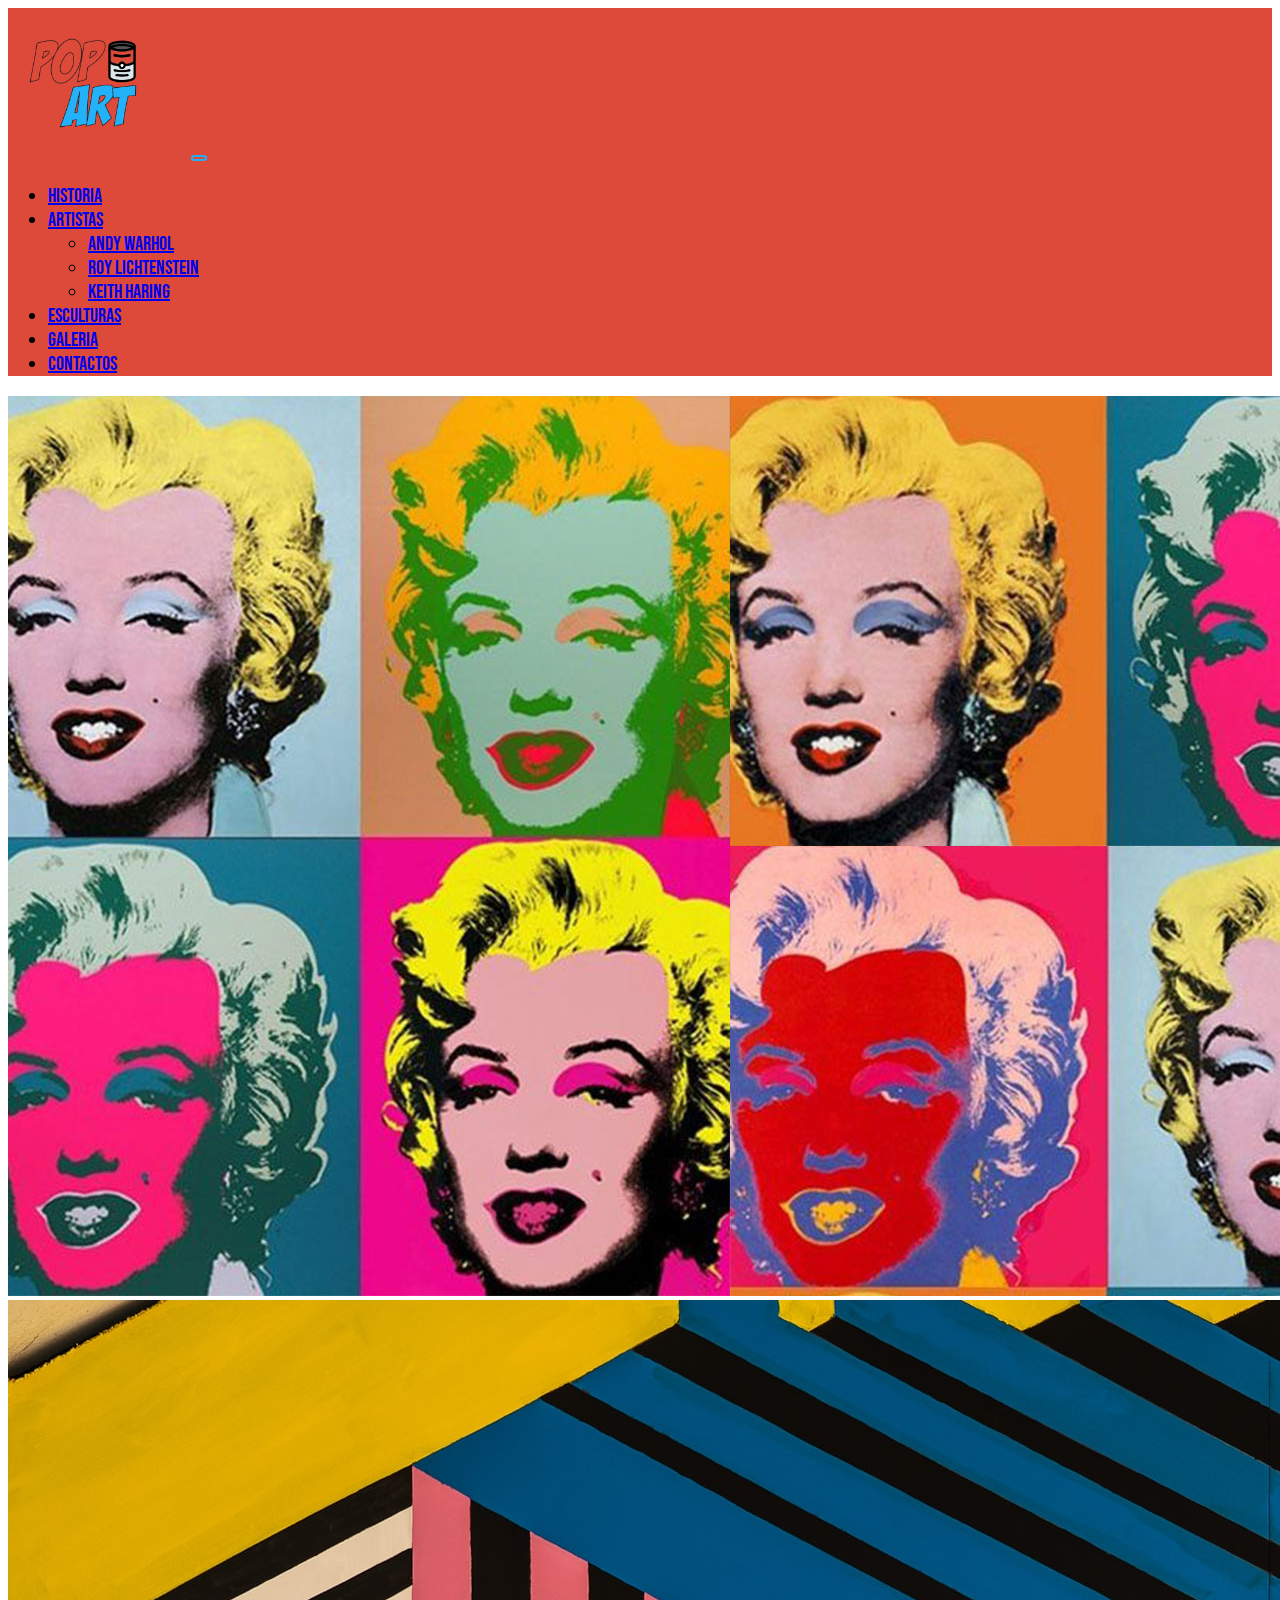
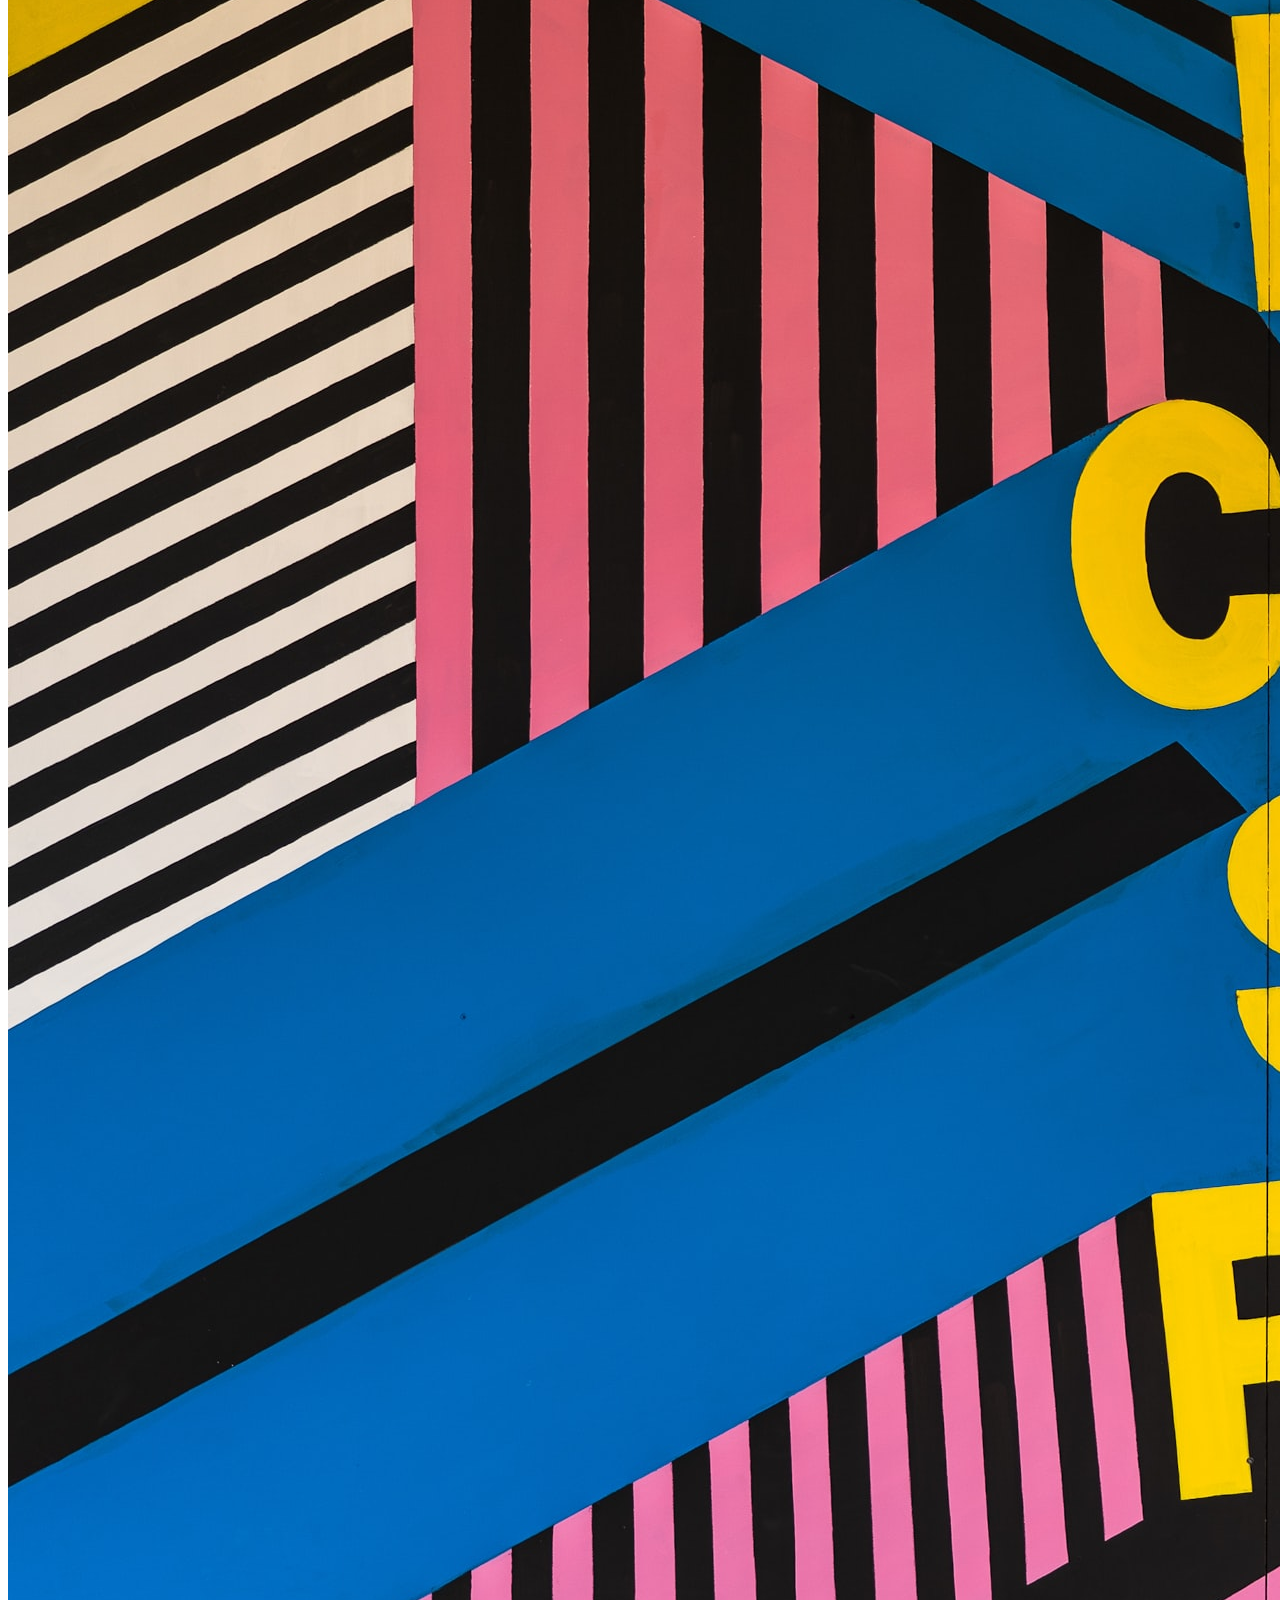
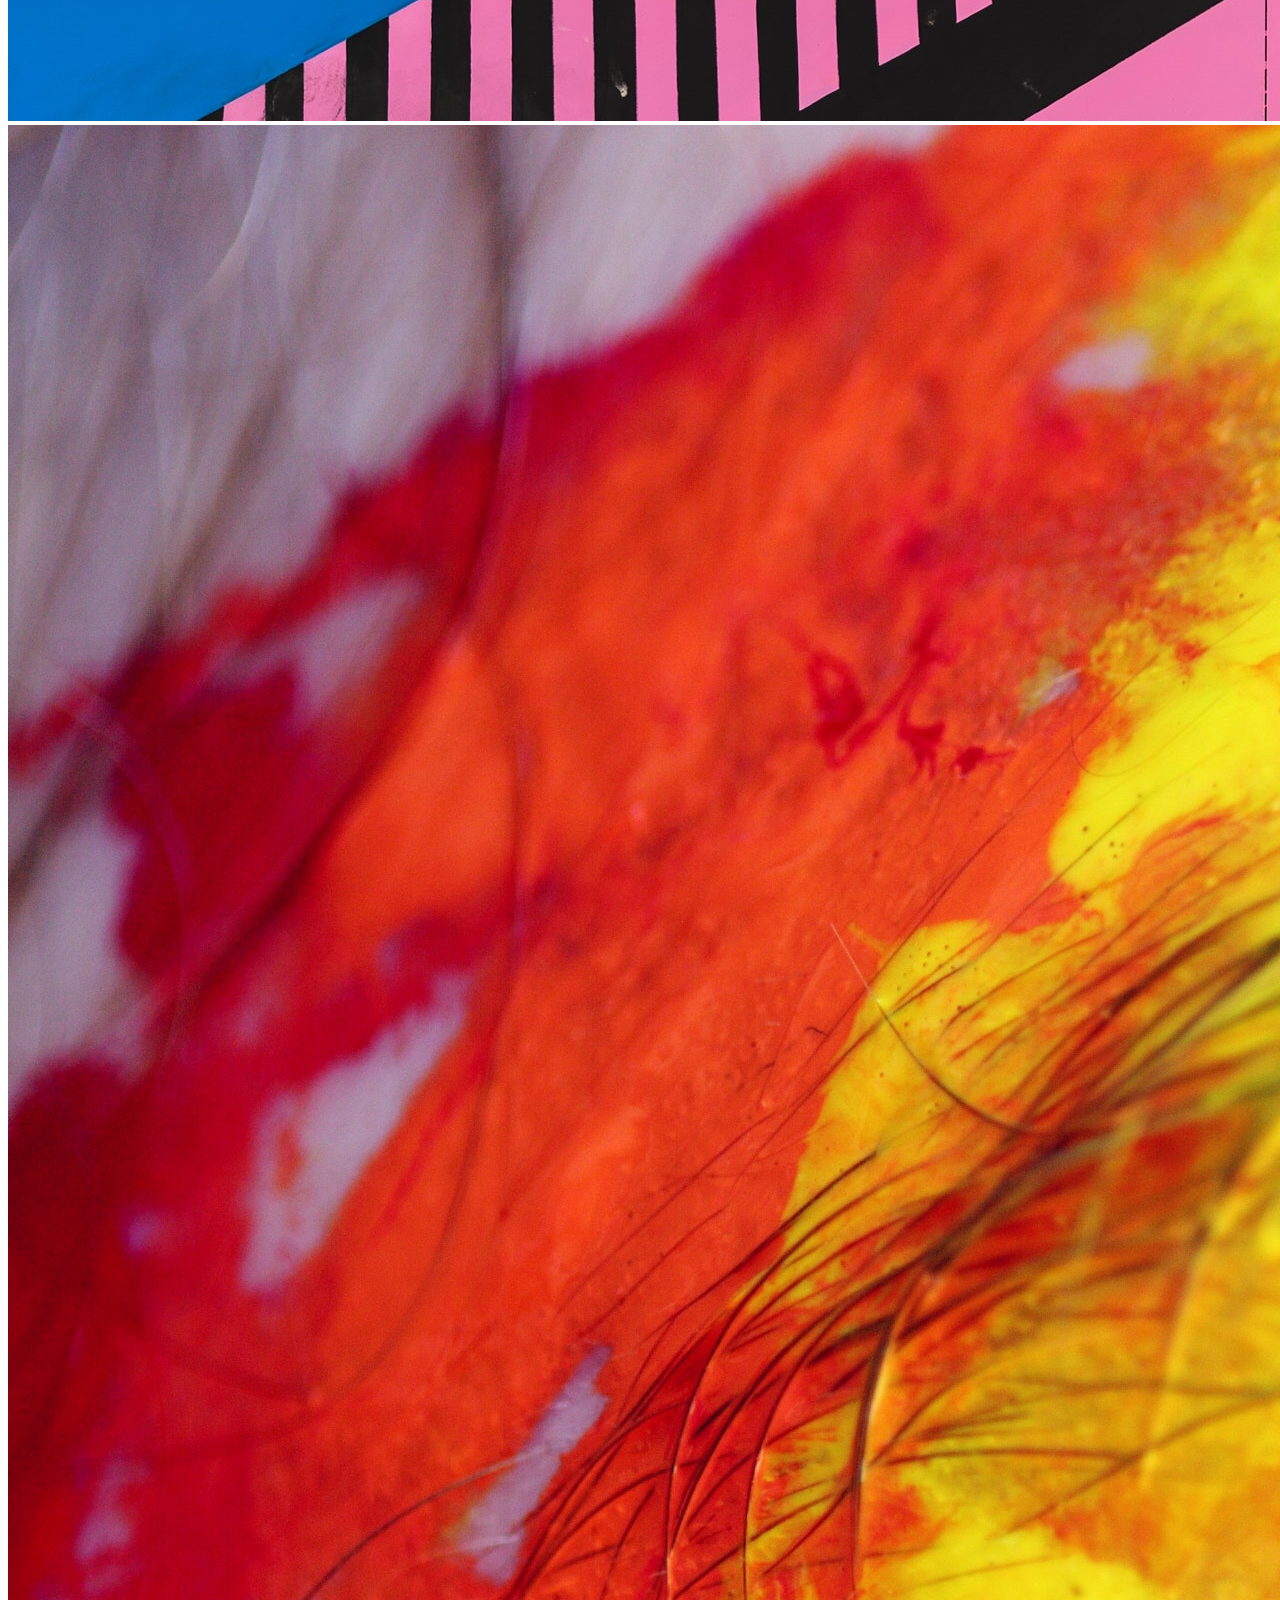
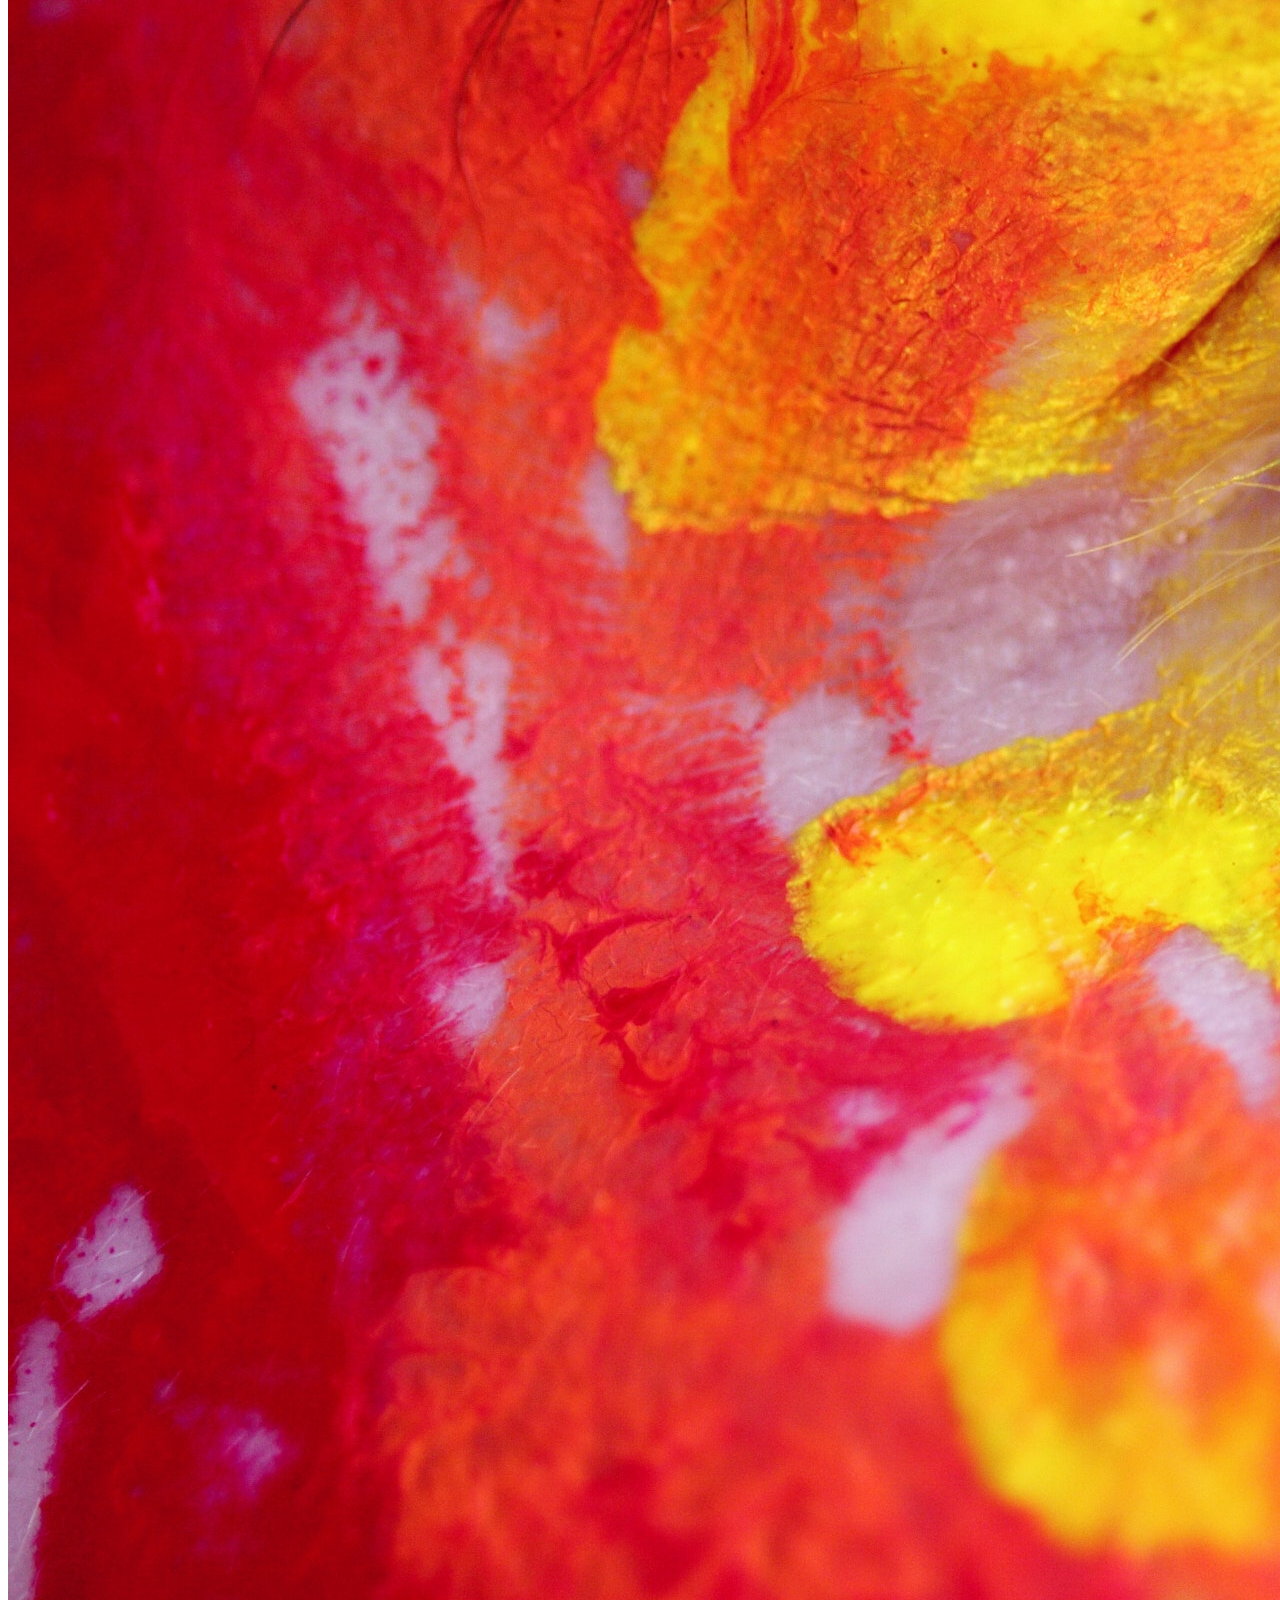
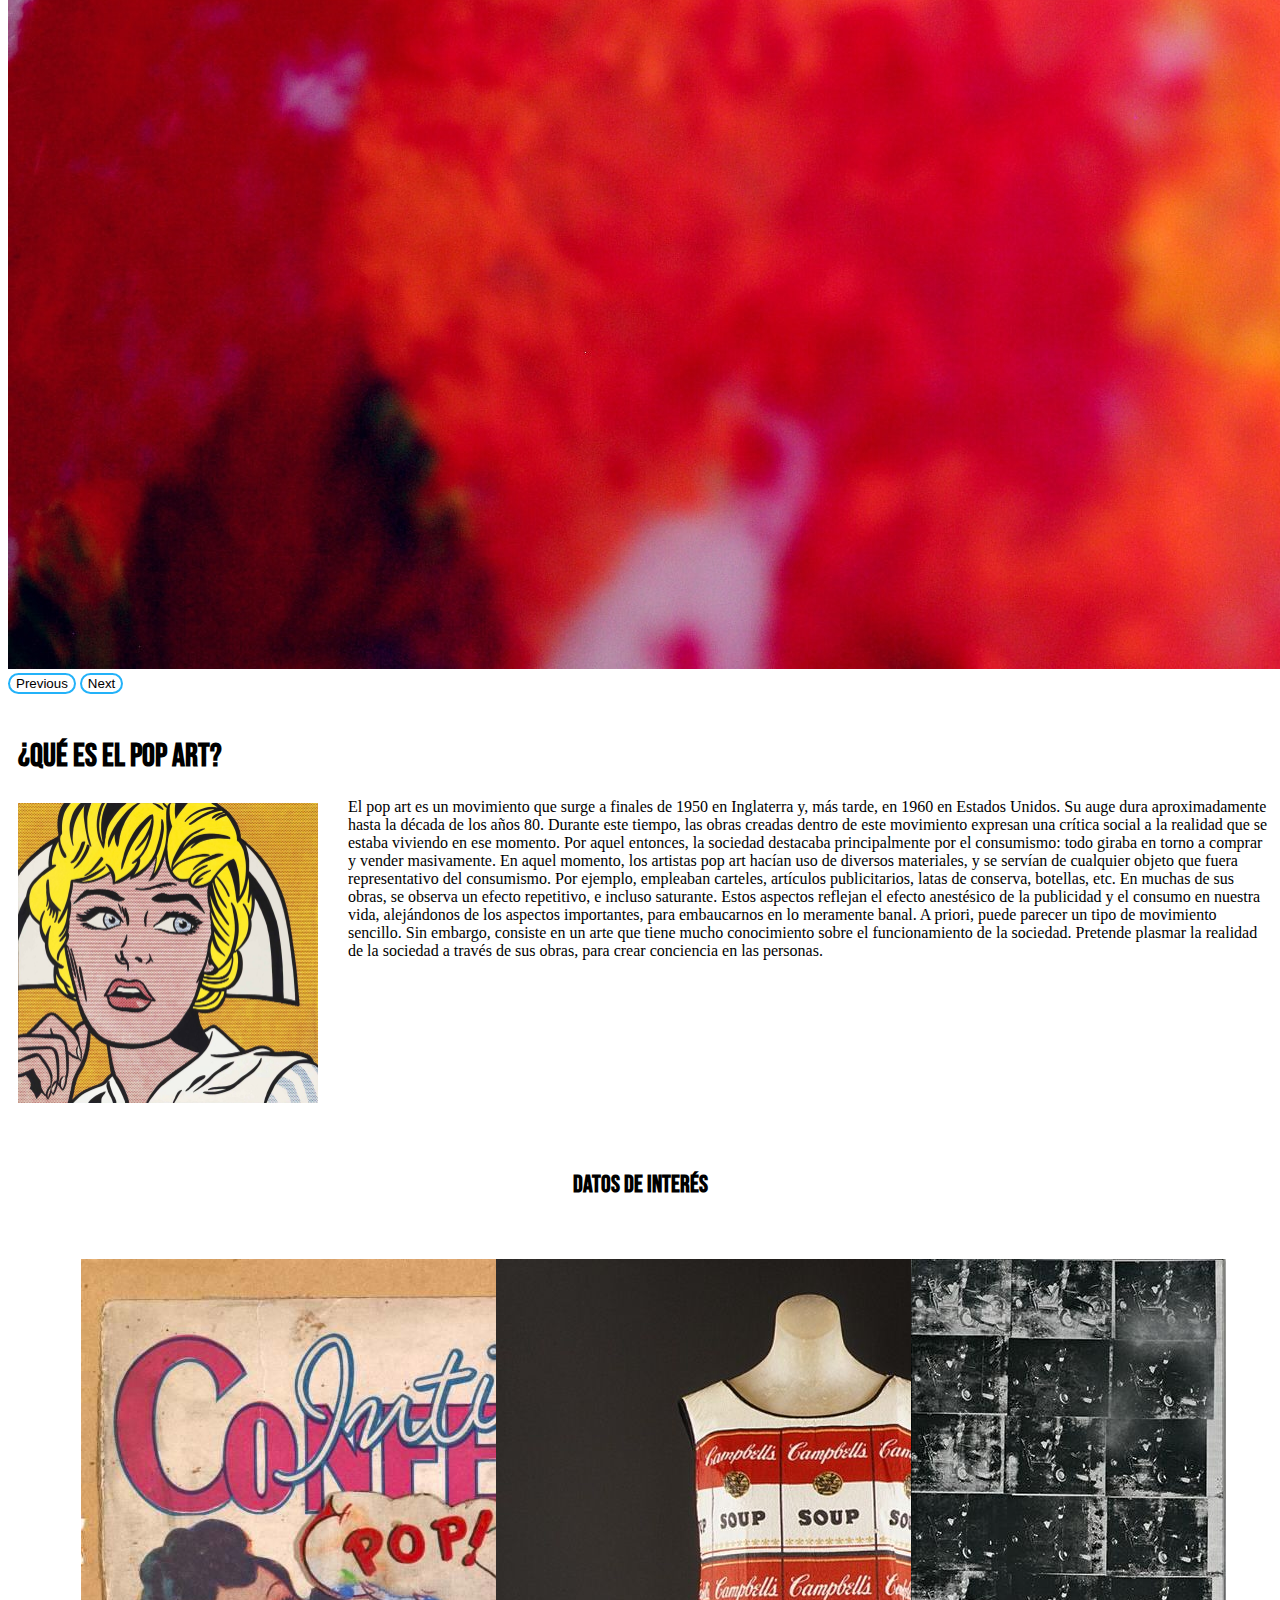
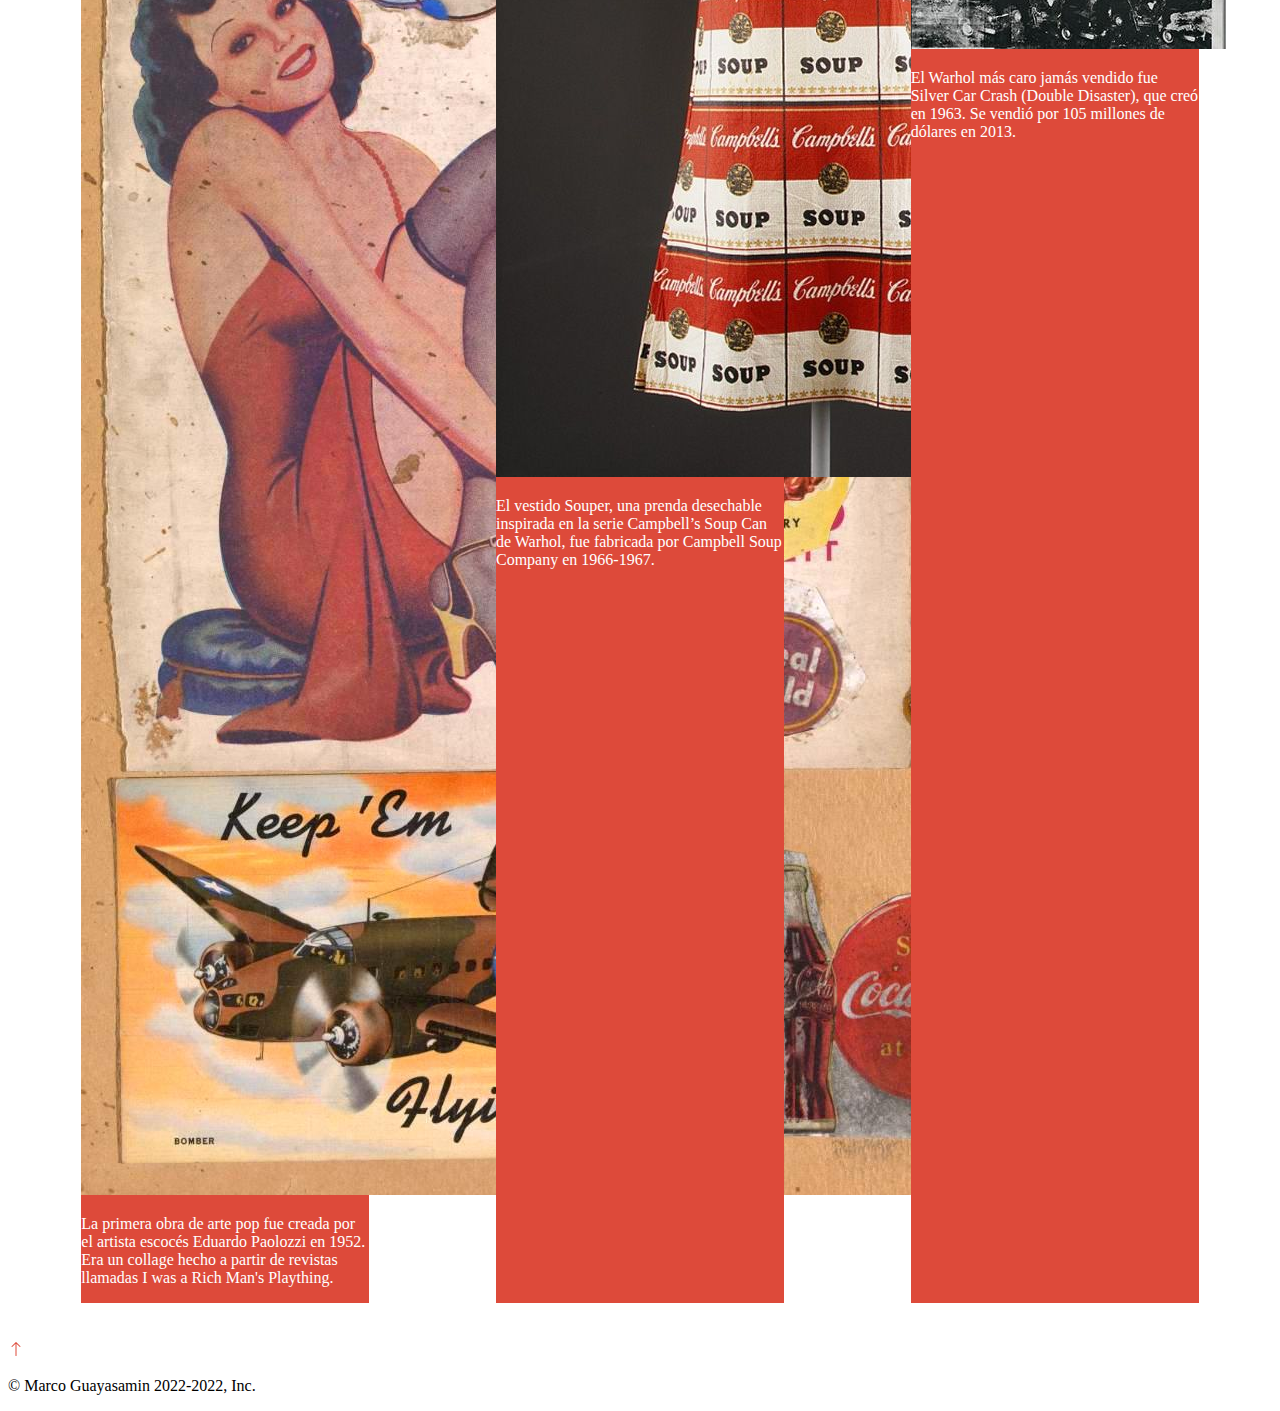
<file: Boostrap/index.html>
<!doctype html>
<html lang="en">
  <head>
    <!-- Required meta tags -->
    <meta charset="utf-8">
    <meta name="viewport" content="width=device-width, initial-scale=1">

    <!-- Bootstrap CSS -->
    <link href="https://cdn.jsdelivr.net/npm/bootstrap@5.1.1/dist/css/bootstrap.min.css" rel="stylesheet" integrity="sha384-F3w7mX95PdgyTmZZMECAngseQB83DfGTowi0iMjiWaeVhAn4FJkqJByhZMI3AhiU" crossorigin="anonymous">
    <link rel="stylesheet" href="../Boostrap/css/style.css">
    <link rel="preconnect" href="https://fonts.googleapis.com">
    <link rel="preconnect" href="https://fonts.gstatic.com" crossorigin>
    <link rel="preconnect" href="https://fonts.googleapis.com">
    <link rel="preconnect" href="https://fonts.gstatic.com" crossorigin>
    <link rel="preconnect" href="https://fonts.googleapis.com">
    <link rel="preconnect" href="https://fonts.gstatic.com" crossorigin>
    <link rel="preconnect" href="https://fonts.googleapis.com">
    <link rel="preconnect" href="https://fonts.gstatic.com" crossorigin>
    <link href="https://fonts.googleapis.com/css2?family=Bebas+Neue&display=swap" rel="stylesheet">

    <title>Pop art</title>
  </head>

  <body">
  
    <nav class="navbar navbar-expand-lg navbar-light" style="background-color: #DD4A3A;">
      <div class="container-fluid">
        <a href="../Boostrap/index.html"><img class="logo" src="../Boostrap/image/logo-png.png" alt=""></a>
        <button class="navbar-toggler" type="button" data-bs-toggle="collapse" data-bs-target="#navbarSupportedContent" aria-controls="navbarSupportedContent" aria-expanded="false" aria-label="Toggle navigation">
          <span class="navbar-toggler-icon"></span>
        </button>
        <div class="collapse navbar-collapse" id="navbarSupportedContent">
          <ul class="navbar-nav me-auto mb-2 mb-lg-0">
            <li class="nav-item">
              <a class="nav-link active" aria-current="page" href="../Boostrap/historia.html">Historia</a>
            </li>
            <li class="nav-item dropdown">
              <a class="nav-link dropdown-toggle" href="#" id="navbarDropdownMenuLink" role="button" data-bs-toggle="dropdown" aria-expanded="false">
                Artistas
              </a>
              <ul class="dropdown-menu" aria-labelledby="navbarDropdownMenuLink">
                <li><a class="dropdown-item" href="../Boostrap/andy.html">Andy Warhol</a></li>
                <li><a class="dropdown-item" href="../Boostrap/roy.html">Roy Lichtenstein</a></li>
                <li><a class="dropdown-item" href="../Boostrap/keith.html">Keith Haring</a></li>
              </ul>
            </li>
            <li class="nav-item">
              <a class="nav-link" href="../Boostrap/esculturas.html">Esculturas</a>
            </li>
              <li class="nav-item">
                <a class="nav-link" href="../Boostrap/galeria.html">Galeria</a>
              </li>
              <li class="nav-item">
                <a class="nav-link" href="../Boostrap/contactos.html">Contactos</a>
              </li>
          </ul>
        </div>
      </div>
    </nav>

    <div id="carouselExampleControls" class="carousel slide" data-bs-ride="carousel">
      <div class="carousel-inner">
        <div class="carousel-item active">
          <img src="../Boostrap/image/carrusel1.jpg" class="d-block w-100" alt="...">
        </div>
        <div class="carousel-item">
          <img src="../Boostrap/image/carrusel2.jpg" class="d-block w-100" alt="...">
        </div>
        <div class="carousel-item">
          <img src="../Boostrap/image/carrusel3.jpg" class="d-block w-100" alt="...">
        </div>
      </div>
      <button class="carousel-control-prev" type="button" data-bs-target="#carouselExampleControls" data-bs-slide="prev">
        <span class="carousel-control-prev-icon" aria-hidden="true"></span>
        <span class="visually-hidden">Previous</span>
      </button>
      <button class="carousel-control-next" type="button" data-bs-target="#carouselExampleControls" data-bs-slide="next">
        <span class="carousel-control-next-icon" aria-hidden="true"></span>
        <span class="visually-hidden">Next</span>
      </button>
    </div>

    <hr size="4" color="white" width="100%">

      <div class="container-all">
        <h1 class="tituloqs">¿Qué es el pop art?</h1>
        <img src="../Boostrap/image/img-quees.jpg" alt="">
        <p>El pop art es un movimiento que surge a finales de 1950 en Inglaterra y, más tarde, en 1960 en Estados Unidos. Su auge dura aproximadamente hasta la década de los años 80. Durante este tiempo, las obras creadas dentro de este movimiento expresan una crítica social a la realidad que se estaba viviendo en ese momento. Por aquel entonces, la sociedad destacaba principalmente por el consumismo: todo giraba en torno a comprar y vender masivamente. En aquel momento, los artistas pop art hacían uso de diversos materiales, y se servían de cualquier objeto que fuera representativo del consumismo. Por ejemplo, empleaban carteles, artículos publicitarios, latas de conserva, botellas, etc. En muchas de sus obras, se observa un efecto repetitivo, e incluso saturante. Estos aspectos reflejan el efecto anestésico de la publicidad y el consumo en nuestra vida, alejándonos de los aspectos importantes, para embaucarnos en lo meramente banal. A priori, puede parecer un tipo de movimiento sencillo. Sin embargo, consiste en un arte que tiene mucho conocimiento sobre el funcionamiento de la sociedad. Pretende plasmar la realidad de la sociedad a través de sus obras, para crear conciencia en las personas. </p>
        
      </div>

    <hr size="4" color="white" width="100%">

    <div class="flex-container2">
      <h2 class="titulodi">Datos de Interés</h2>
    </div>
    <div class="flex-container3">
      <div class="card" style="width: 18rem; background-color: #DD4A3A;">
        <img src="../Boostrap/image/img1-di.jpg" class="card-img-top" alt="...">
        <div class="card-body" style="color: white;">
          <p class="card-text">La primera obra de arte pop fue creada por el artista escocés Eduardo Paolozzi en 1952. Era un collage hecho a partir de revistas llamadas I was a Rich Man's Plaything.</p>
        </div>
      </div>

      <div class="card" style="width: 18rem; background-color: #DD4A3A;">
        <img src="../Boostrap/image/img2-di.jpg" class="card-img-top" alt="...">
        <div class="card-body" style="color: white;">
          <p class="card-text">El vestido Souper, una prenda desechable inspirada en la serie Campbell’s Soup Can de Warhol, fue fabricada por Campbell Soup Company en 1966-1967.</p>
        </div>
      </div>

      <div class="card" style="width: 18rem; background-color: #DD4A3A;">
        <img src="../Boostrap/image/img3-di.jpg" class="card-img-top" alt="...">
        <div class="card-body" style="color: white;">
          <p class="card-text"> El Warhol más caro jamás vendido fue Silver Car Crash (Double Disaster), que creó en 1963. Se vendió por 105 millones de dólares en 2013.</p>
        </div>
      </div>

      </div>
    </div>

    
    <script src="https://cdn.jsdelivr.net/npm/bootstrap@5.1.1/dist/js/bootstrap.bundle.min.js" integrity="sha384-/bQdsTh/da6pkI1MST/rWKFNjaCP5gBSY4sEBT38Q/9RBh9AH40zEOg7Hlq2THRZ" crossorigin="anonymous"></script>

  </body>

  <hr size="4" color="white" width="100%">

  <footer class="container" >
    <p class="float-end"><a href="#">
        <svg xmlns="http://www.w3.org/2000/svg" width="16" height="16" fill="#DD4A3A" class="bi bi-arrow-up" viewBox="0 0 16 16">
            <path fill-rule="evenodd" d="M8 15a.5.5 0 0 0 .5-.5V2.707l3.146 3.147a.5.5 0 0 0 .708-.708l-4-4a.5.5 0 0 0-.708 0l-4 4a.5.5 0 1 0 .708.708L7.5 2.707V14.5a.5.5 0 0 0 .5.5z"/>
          </svg>
    </a></p>
    <p>&copy; Marco Guayasamin 2022-2022, Inc.</p>
  </footer>

</html>
</file>
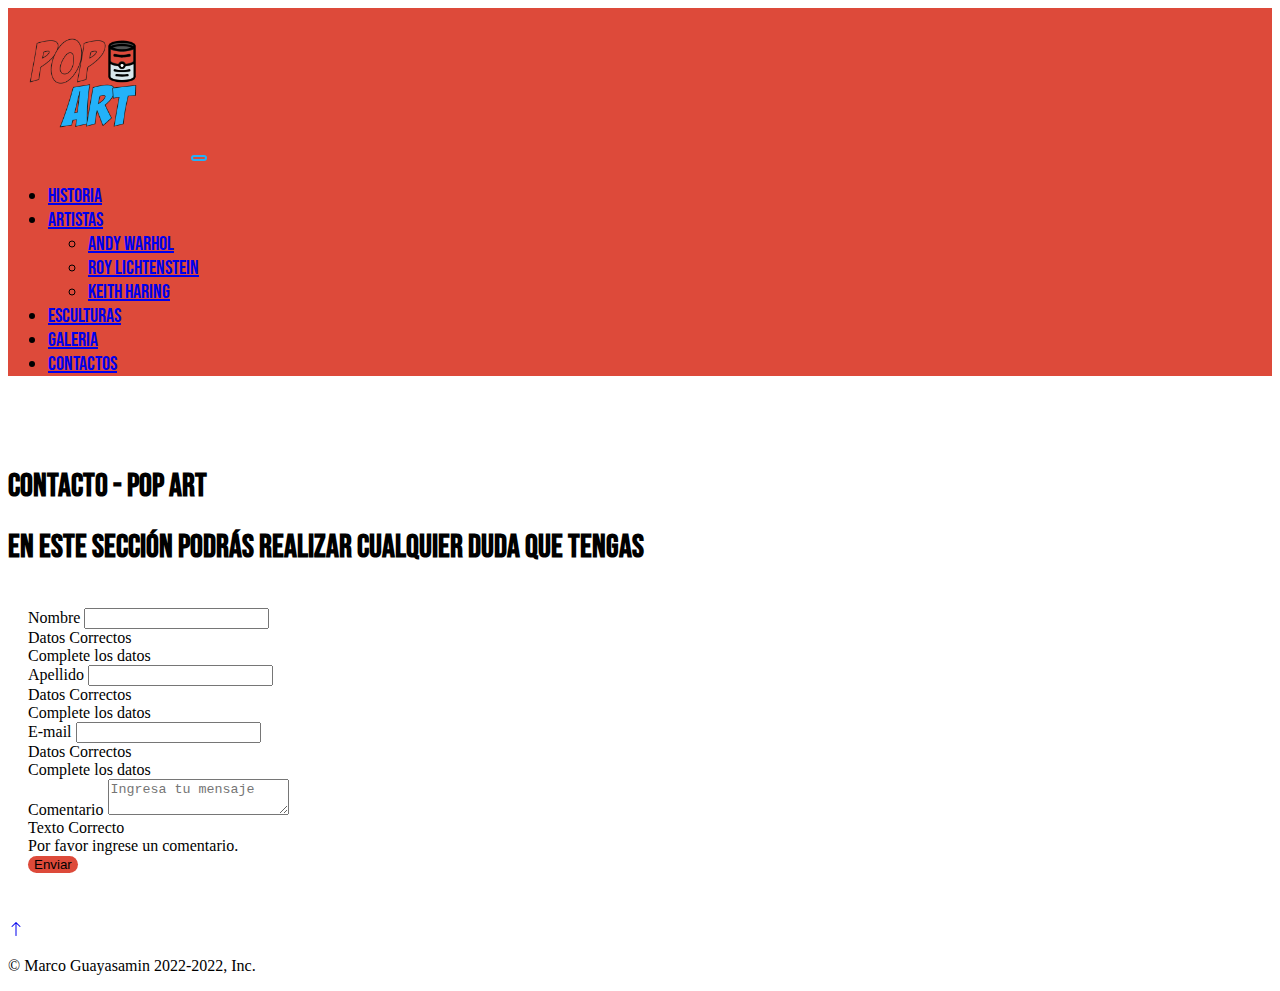
<file: Boostrap/contactos.html>
<!doctype html>
<html lang="en">
  <head>
    <!-- Required meta tags -->
    <meta charset="utf-8">
    <meta name="viewport" content="width=device-width, initial-scale=1">

    <!-- Bootstrap CSS -->
    <link href="https://cdn.jsdelivr.net/npm/bootstrap@5.1.1/dist/css/bootstrap.min.css" rel="stylesheet" integrity="sha384-F3w7mX95PdgyTmZZMECAngseQB83DfGTowi0iMjiWaeVhAn4FJkqJByhZMI3AhiU" crossorigin="anonymous">
    <link rel="stylesheet" href="../Boostrap/css/style.css">
    <link rel="preconnect" href="https://fonts.googleapis.com">
    <link rel="preconnect" href="https://fonts.gstatic.com" crossorigin>
    <link rel="preconnect" href="https://fonts.googleapis.com">
    <link rel="preconnect" href="https://fonts.gstatic.com" crossorigin>
    <link rel="preconnect" href="https://fonts.googleapis.com">
    <link rel="preconnect" href="https://fonts.gstatic.com" crossorigin>
    <link rel="preconnect" href="https://fonts.googleapis.com">
    <link rel="preconnect" href="https://fonts.gstatic.com" crossorigin>
    <link href="https://fonts.googleapis.com/css2?family=Bebas+Neue&display=swap" rel="stylesheet">

    <title>Pop art</title>
  </head>

  <body">
  
    <nav class="navbar navbar-expand-lg navbar-light" style="background-color: #DD4A3A;">
      <div class="container-fluid">
        <a href="../Boostrap/index.html"><img class="logo" src="../Boostrap/image/logo-png.png" alt=""></a>
        <button class="navbar-toggler" type="button" data-bs-toggle="collapse" data-bs-target="#navbarSupportedContent" aria-controls="navbarSupportedContent" aria-expanded="false" aria-label="Toggle navigation">
          <span class="navbar-toggler-icon"></span>
        </button>
        <div class="collapse navbar-collapse" id="navbarSupportedContent">
          <ul class="navbar-nav me-auto mb-2 mb-lg-0">
            <li class="nav-item">
              <a class="nav-link active" aria-current="page" href="../Boostrap/historia.html">Historia</a>
            </li>
            <li class="nav-item dropdown">
              <a class="nav-link dropdown-toggle" href="#" id="navbarDropdownMenuLink" role="button" data-bs-toggle="dropdown" aria-expanded="false">
                Artistas
              </a>
              <ul class="dropdown-menu" aria-labelledby="navbarDropdownMenuLink">
                <li><a class="dropdown-item" href="../Boostrap/andy.html">Andy Warhol</a></li>
                <li><a class="dropdown-item" href="../Boostrap/roy.html">Roy Lichtenstein</a></li>
                <li><a class="dropdown-item" href="../Boostrap/keith.html">Keith Haring</a></li>
              </ul>
            </li>
            <li class="nav-item">
              <a class="nav-link" href="../Boostrap/esculturas.html">Esculturas</a>
            </li>
              <li class="nav-item">
                <a class="nav-link" href="../Boostrap/galeria.html">Galeria</a>
              </li>
              <li class="nav-item">
                <a class="nav-link" href="../Boostrap/contactos.html">Contactos</a>
              </li>
          </ul>
        </div>
      </div>
    </nav>

    <div class="titulo-pp">
        <h1 class="display-4 text-center mb-5 ">Contacto - Pop art</h1>

        <h1 class="display-6 text-center mb-5 ">En este sección podrás realizar cualquier duda que tengas</h1>
    </div>
    
    <div class="container">
        <div class="row">
            <div class="col">
                <div class="shadow-lg p-3 mb-5 mt-4 bg-body rounded">
                    <form class="row g-3 needs-validation" novalidate action="respuesta.html">
                        <div class="col-md-4">
                            <label for="nombre" class="form-label">Nombre</label>
                            <input type="text" name="nombre" id="nombre" class="form-control" required>
                            <div class="valid-feedback">Datos Correctos</div>
                            <div class="invalid-feedback">Complete los datos</div>

                        </div>
                        <div class="col-md-4">
                            <label for="apellido" class="form-label">Apellido</label>
                            <input type="text" name="apellido" id="apellido" class="form-control" required>
                            <div class="valid-feedback">Datos Correctos</div>
                            <div class="invalid-feedback">Complete los datos</div>
                        </div>
                        <div class="col-md-4">
                            <label for="apellido" class="form-label">E-mail</label>
                            <input type="email" name="email" id="email" class="form-control" required>
                            <div class="valid-feedback">Datos Correctos</div>
                            <div class="invalid-feedback">Complete los datos</div>
                        </div>

                        <div class="mb-3">
                            <label for="validationTextarea" class="form-label">Comentario</label>
                            <textarea class="form-control" id="validationTextarea" placeholder="Ingresa tu mensaje" required></textarea>
                            <div class="valid-feedback">Texto Correcto</div>
                            <div class="invalid-feedback">
                                Por favor ingrese un comentario.
                            </div>
                        </div>

                        <button type="submit" class="btn btn-warning fw-bold" style="background-color: #DD4A3A; border: #DD4A3A;">Enviar</button>

                    </form>
                </div>


            </div>
        </div>
    </div>



    <script src="https://cdn.jsdelivr.net/npm/bootstrap@5.1.1/dist/js/bootstrap.bundle.min.js" integrity="sha384-/bQdsTh/da6pkI1MST/rWKFNjaCP5gBSY4sEBT38Q/9RBh9AH40zEOg7Hlq2THRZ" crossorigin="anonymous"></script>
    <script src="https://cdnjs.cloudflare.com/ajax/libs/popper.js/1.14.0/umd/popper.min.js " integrity="sha384-cs/chFZiN24E4KMATLdqdvsezGxaGsi4hLGOzlXwp5UZB1LY//20VyM2taTB4QvJ " crossorigin="anonymous "></script>
    <script src="https://stackpath.bootstrapcdn.com/bootstrap/4.1.0/js/bootstrap.min.js " integrity="sha384-uefMccjFJAIv6A+rW+L4AHf99KvxDjWSu1z9VI8SKNVmz4sk7buKt/6v9KI65qnm " crossorigin="anonymous "></script>
    <script>
        // Example starter JavaScript for disabling form submissions if there are invalid fields
        (function() {
            'use strict'

            // Fetch all the forms we want to apply custom Bootstrap validation styles to
            var forms = document.querySelectorAll('.needs-validation')

            // Loop over them and prevent submission
            Array.prototype.slice.call(forms)
                .forEach(function(form) {
                    form.addEventListener('submit', function(event) {
                        if (!form.checkValidity()) {
                            event.preventDefault()
                            event.stopPropagation()
                        }

                        form.classList.add('was-validated')
                    }, false)
                })
        })()
    </script>


    </body>

<hr size="4" color="white" width="100%">

<footer class="container">
  <p class="float-end"><a href="#">
      <svg xmlns="http://www.w3.org/2000/svg" width="16" height="16" fill="currentColor" class="bi bi-arrow-up" viewBox="0 0 16 16">
          <path fill-rule="evenodd" d="M8 15a.5.5 0 0 0 .5-.5V2.707l3.146 3.147a.5.5 0 0 0 .708-.708l-4-4a.5.5 0 0 0-.708 0l-4 4a.5.5 0 1 0 .708.708L7.5 2.707V14.5a.5.5 0 0 0 .5.5z"/>
        </svg>
  </a></p>
  <p>&copy; Marco Guayasamin 2022-2022, Inc.</p>
</footer>

</html>
</file>
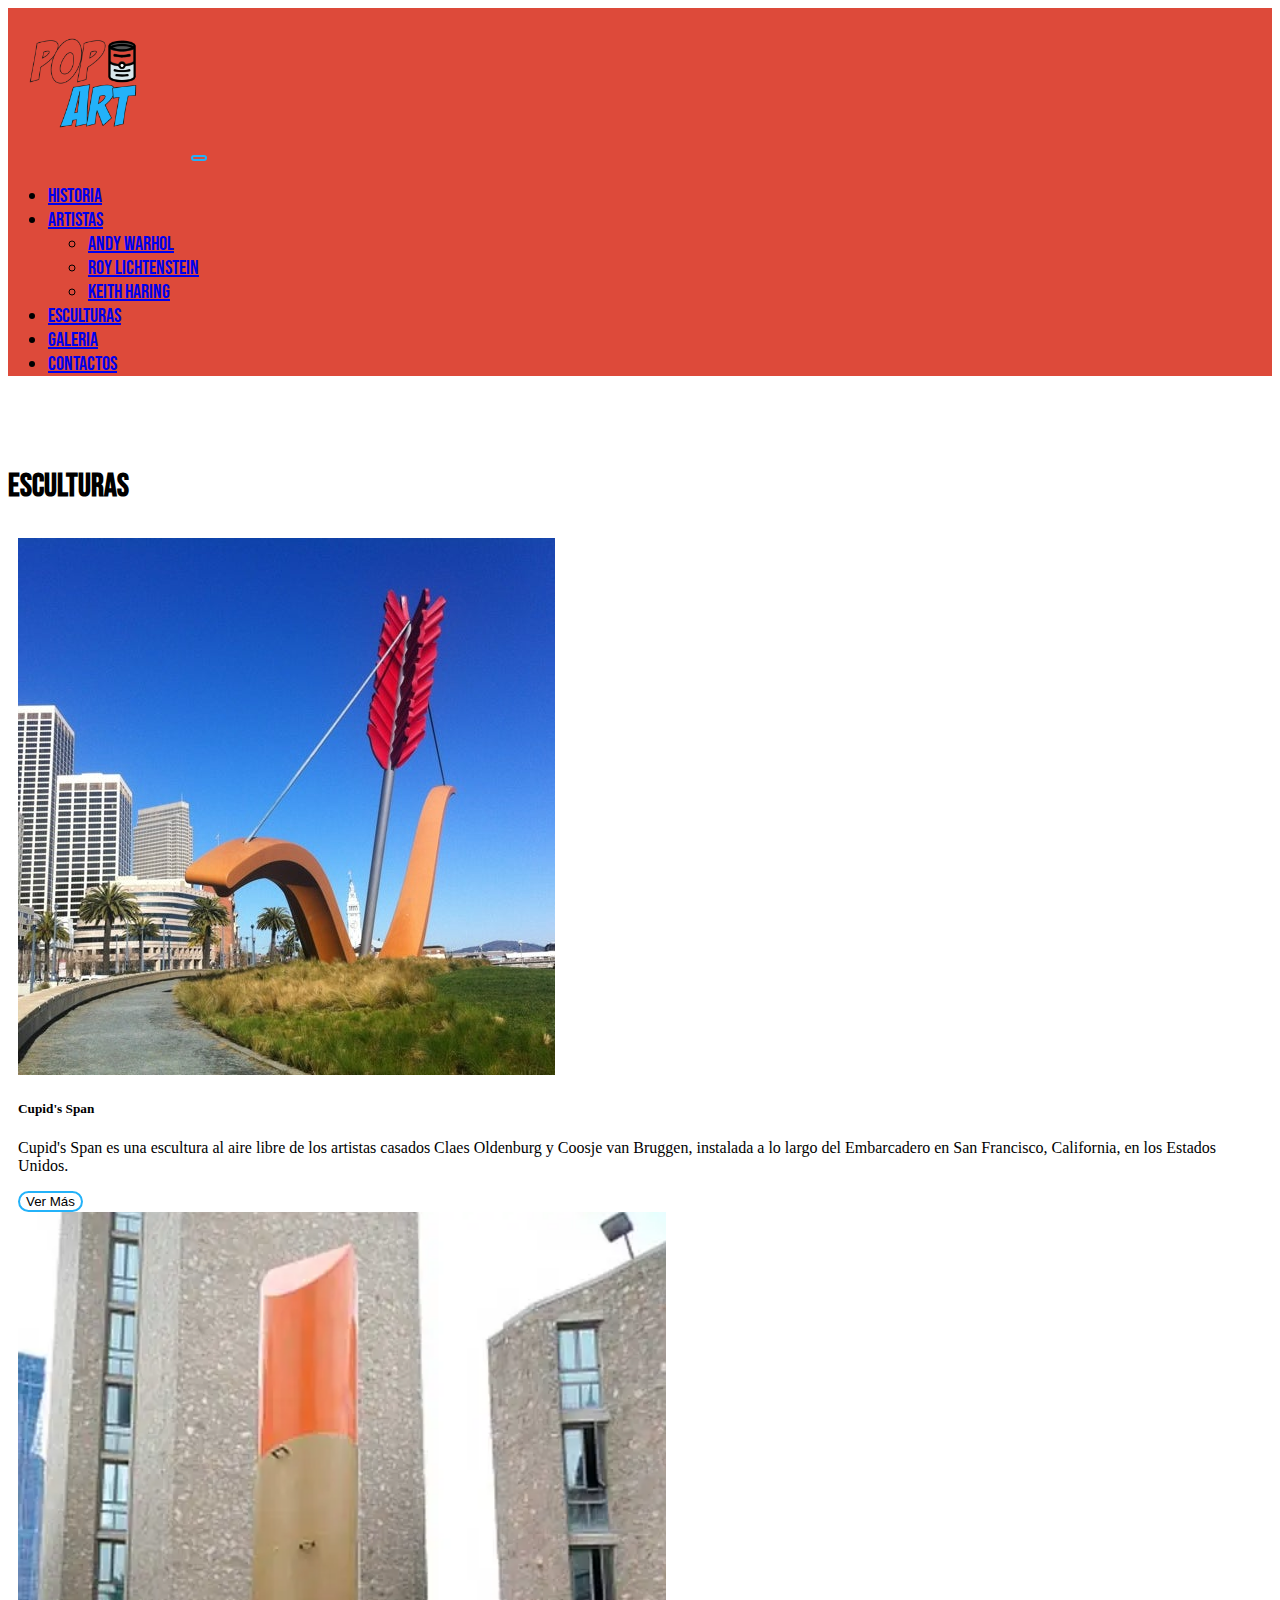
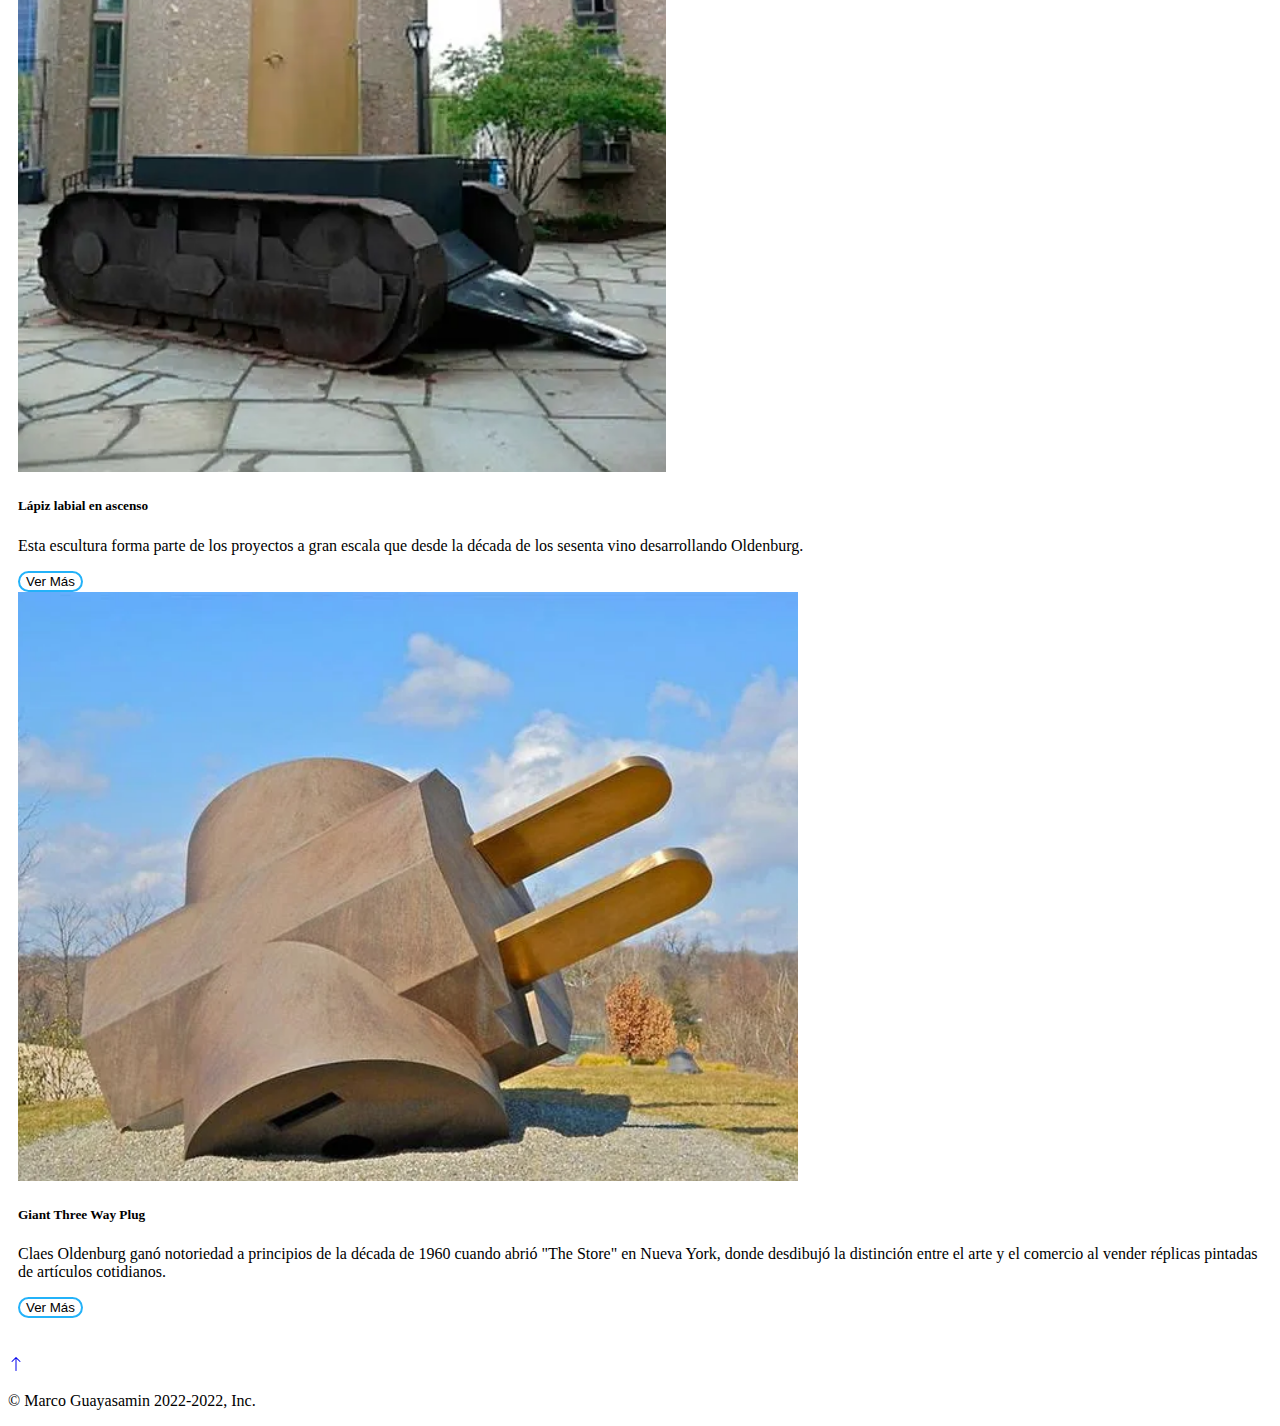
<file: Boostrap/esculturas.html>
<!doctype html>
<html lang="en">
  <head>
    <!-- Required meta tags -->
    <meta charset="utf-8">
    <meta name="viewport" content="width=device-width, initial-scale=1">

    <!-- Bootstrap CSS -->
    <link href="https://cdn.jsdelivr.net/npm/bootstrap@5.1.1/dist/css/bootstrap.min.css" rel="stylesheet" integrity="sha384-F3w7mX95PdgyTmZZMECAngseQB83DfGTowi0iMjiWaeVhAn4FJkqJByhZMI3AhiU" crossorigin="anonymous">
    <link rel="stylesheet" href="../Boostrap/css/style.css">
    <link rel="preconnect" href="https://fonts.googleapis.com">
    <link rel="preconnect" href="https://fonts.gstatic.com" crossorigin>
    <link rel="preconnect" href="https://fonts.googleapis.com">
    <link rel="preconnect" href="https://fonts.gstatic.com" crossorigin>
    <link rel="preconnect" href="https://fonts.googleapis.com">
    <link rel="preconnect" href="https://fonts.gstatic.com" crossorigin>
    <link rel="preconnect" href="https://fonts.googleapis.com">
    <link rel="preconnect" href="https://fonts.gstatic.com" crossorigin>
    <link href="https://fonts.googleapis.com/css2?family=Bebas+Neue&display=swap" rel="stylesheet">

    <title>Pop art</title>
  </head>

  <body">
  
    <nav class="navbar navbar-expand-lg navbar-light" style="background-color: #DD4A3A;">
      <div class="container-fluid">
        <a href="../Boostrap/index.html"><img class="logo" src="../Boostrap/image/logo-png.png" alt=""></a>
        <button class="navbar-toggler" type="button" data-bs-toggle="collapse" data-bs-target="#navbarSupportedContent" aria-controls="navbarSupportedContent" aria-expanded="false" aria-label="Toggle navigation">
          <span class="navbar-toggler-icon"></span>
        </button>
        <div class="collapse navbar-collapse" id="navbarSupportedContent">
          <ul class="navbar-nav me-auto mb-2 mb-lg-0">
            <li class="nav-item">
              <a class="nav-link active" aria-current="page" href="../Boostrap/historia.html">Historia</a>
            </li>
            <li class="nav-item dropdown">
              <a class="nav-link dropdown-toggle" href="#" id="navbarDropdownMenuLink" role="button" data-bs-toggle="dropdown" aria-expanded="false">
                Artistas
              </a>
              <ul class="dropdown-menu" aria-labelledby="navbarDropdownMenuLink">
                <li><a class="dropdown-item" href="../Boostrap/andy.html">Andy Warhol</a></li>
                <li><a class="dropdown-item" href="../Boostrap/roy.html">Roy Lichtenstein</a></li>
                <li><a class="dropdown-item" href="../Boostrap/keith.html">Keith Haring</a></li>
              </ul>
            </li>
            <li class="nav-item">
              <a class="nav-link" href="../Boostrap/esculturas.html">Esculturas</a>
            </li>
              <li class="nav-item">
                <a class="nav-link" href="../Boostrap/galeria.html">Galeria</a>
              </li>
              <li class="nav-item">
                <a class="nav-link" href="../Boostrap/contactos.html">Contactos</a>
              </li>
          </ul>
        </div>
      </div>
    </nav>

  <div class="titulo-pp">
    <h1 class="display-4 text-center mb-5 ">Esculturas</h1>
  </div>
  
  
  <div class="container ">
    <div class="row g-5 ">
    
      <div class="col-12 col-md-6 col-lg-4 ">
        <div class="card ">
            <img src="../Boostrap/image/cupidspan.jpg" alt="MargeSimpson " class="card-img-top ">
            <div class="card-body ">
                <h5 class="card-title ">Cupid's Span</h5>
                <p id="b" class="card-text ">Cupid's Span es una escultura al aire libre de los artistas casados ​​Claes Oldenburg y Coosje van Bruggen, instalada a lo largo del Embarcadero en San Francisco, California, en los Estados Unidos. 
                    <span id="texto2">La escultura de 60 pies (18 m), encargada por los fundadores de GAP, Donald y Doris F. Fisher, representa un arco parcial y una parte de una flecha.</span></p>
                <button class="menos"> Ver Menos</button>

                <button class="mas"> Ver Más </button>

            </div>
        </div>
    </div>

        <div class="col-12 col-md-6 col-lg-4 ">
            <div class="card ">
                <img src="../Boostrap/image/lapiz.png" alt="MargeSimpson " class="card-img-top ">
                <div class="card-body ">
                    <h5 class="card-title ">Lápiz labial en ascenso</h5>
                    <p id="b" class="card-text ">Esta escultura forma parte de los proyectos a gran escala que desde la década de los sesenta vino desarrollando Oldenburg.
                        <span id="texto2">Se trata de esculturas de grandes dimensiones ubicadas en lugares públicos, bajo los preceptos de la estética pop.</span></p>
                    <button class="menos"> Ver Menos</button>

                    <button class="mas"> Ver Más </button>

                </div>
            </div>
        </div>

        <div class="col-12 col-md-6 col-lg-4 ">
            <div class="card ">
                <img src="../Boostrap/image/conector.png" alt="BartSimpson" class="card-img-top ">
                <div class="card-body ">
                    <h5 class="card-title ">Giant Three Way Plug</h5>
                    <p id="b" class="card-text ">Claes Oldenburg ganó notoriedad a principios de la década de 1960 cuando abrió "The Store" en Nueva York, donde desdibujó la distinción entre el arte y el comercio al vender réplicas pintadas de artículos cotidianos.<span id="texto2"> Los clientes encontraron hamburguesas y vestidos fabricados en yeso y salpicados de pintura en una parodia del expresionismo abstracto. Posteriormente, el artista infló la escala de electrodomésticos, muebles y otros productos de consumo que apuntan al potencial fetichista de los objetos comunes.</span>                            </p>

                    <button class="menos"> Ver Menos</button>

                    <button class="mas"> Ver Más </button>
                </div>
            </div>
        </div>

       

    </div>
</div>

    

  



    <script src="https://code.jquery.com/jquery-3.3.1.slim.min.js " integrity="sha384-q8i/X+965DzO0rT7abK41JStQIAqVgRVzpbzo5smXKp4YfRvH+8abtTE1Pi6jizo " crossorigin="anonymous "></script>
    <script src="./js/main.js"></script>

    <script src="https://cdnjs.cloudflare.com/ajax/libs/popper.js/1.14.0/umd/popper.min.js " integrity="sha384-cs/chFZiN24E4KMATLdqdvsezGxaGsi4hLGOzlXwp5UZB1LY//20VyM2taTB4QvJ " crossorigin="anonymous "></script>
    <script src="https://stackpath.bootstrapcdn.com/bootstrap/4.1.0/js/bootstrap.min.js " integrity="sha384-uefMccjFJAIv6A+rW+L4AHf99KvxDjWSu1z9VI8SKNVmz4sk7buKt/6v9KI65qnm " crossorigin="anonymous "></script>
    
    <script src="https://cdn.jsdelivr.net/npm/bootstrap@5.1.1/dist/js/bootstrap.bundle.min.js" integrity="sha384-/bQdsTh/da6pkI1MST/rWKFNjaCP5gBSY4sEBT38Q/9RBh9AH40zEOg7Hlq2THRZ" crossorigin="anonymous"></script>




  <hr size="4" color="white" width="100%">

  <footer class="container">
    <p class="float-end"><a href="#">
        <svg xmlns="http://www.w3.org/2000/svg" width="16" height="16" fill="currentColor" class="bi bi-arrow-up" viewBox="0 0 16 16">
            <path fill-rule="evenodd" d="M8 15a.5.5 0 0 0 .5-.5V2.707l3.146 3.147a.5.5 0 0 0 .708-.708l-4-4a.5.5 0 0 0-.708 0l-4 4a.5.5 0 1 0 .708.708L7.5 2.707V14.5a.5.5 0 0 0 .5.5z"/>
          </svg>
    </a></p>
    <p>&copy; Marco Guayasamin 2022-2022, Inc.</p>
  </footer>



















</body>
</file>
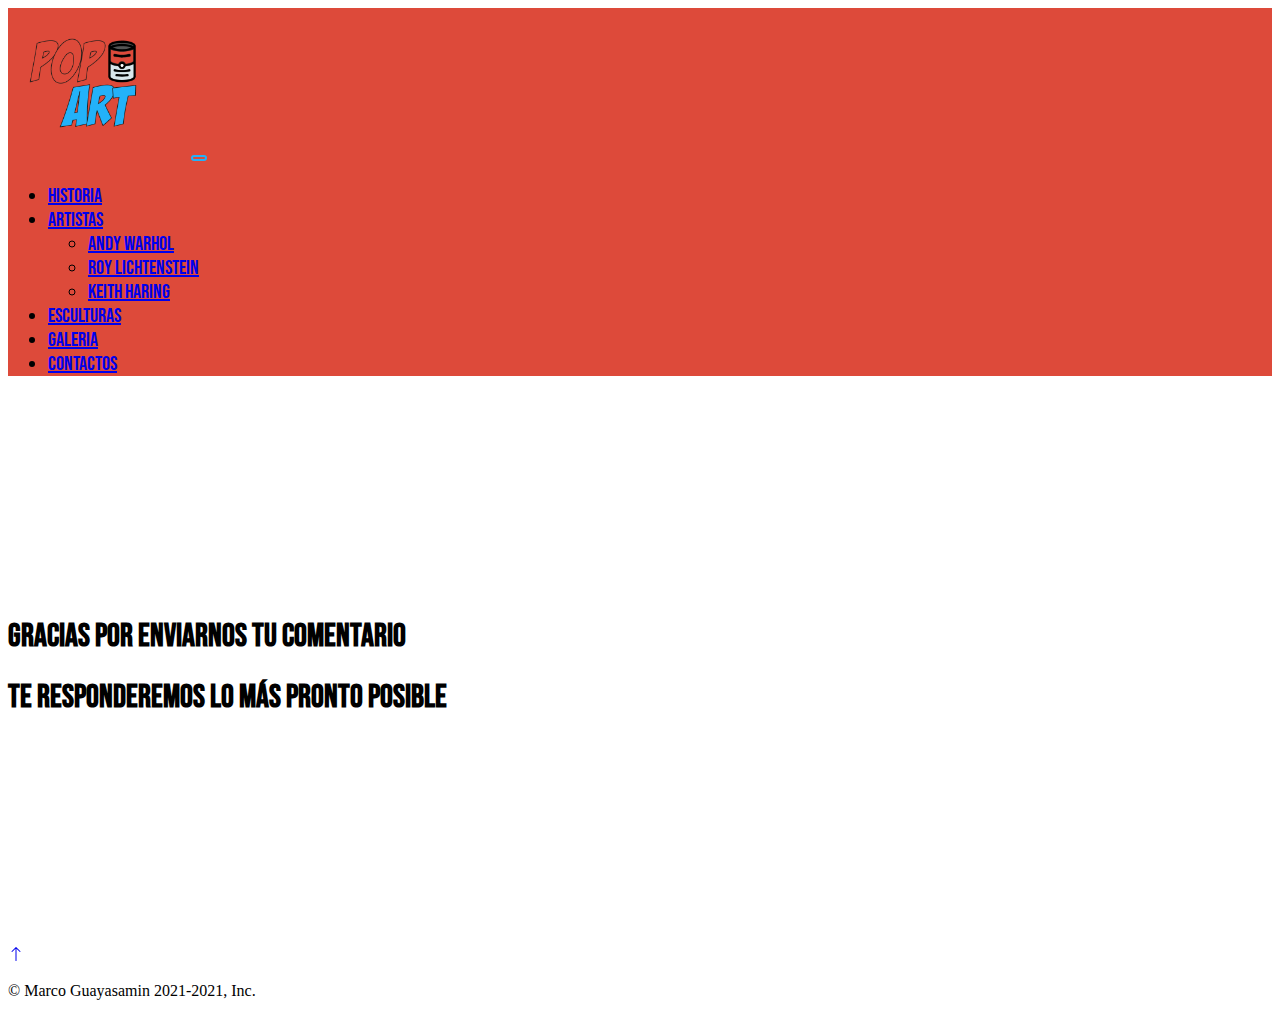
<file: Boostrap/respuesta.html>
<!doctype html>
<html lang="en">
  <head>
    <!-- Required meta tags -->
    <meta charset="utf-8">
    <meta name="viewport" content="width=device-width, initial-scale=1">

    <!-- Bootstrap CSS -->
    <link href="https://cdn.jsdelivr.net/npm/bootstrap@5.1.1/dist/css/bootstrap.min.css" rel="stylesheet" integrity="sha384-F3w7mX95PdgyTmZZMECAngseQB83DfGTowi0iMjiWaeVhAn4FJkqJByhZMI3AhiU" crossorigin="anonymous">
    <link rel="stylesheet" href="../Boostrap/css/style.css">
    <link rel="preconnect" href="https://fonts.googleapis.com">
    <link rel="preconnect" href="https://fonts.gstatic.com" crossorigin>
    <link rel="preconnect" href="https://fonts.googleapis.com">
    <link rel="preconnect" href="https://fonts.gstatic.com" crossorigin>
    <link rel="preconnect" href="https://fonts.googleapis.com">
    <link rel="preconnect" href="https://fonts.gstatic.com" crossorigin>
    <link rel="preconnect" href="https://fonts.googleapis.com">
    <link rel="preconnect" href="https://fonts.gstatic.com" crossorigin>
    <link href="https://fonts.googleapis.com/css2?family=Bebas+Neue&display=swap" rel="stylesheet">

    <title>Pop art</title>
  </head>

  <body">
  
    <nav class="navbar navbar-expand-lg navbar-light" style="background-color: #DD4A3A;">
      <div class="container-fluid">
        <a href="../Boostrap/index.html"><img class="logo" src="../Boostrap/image/logo-png.png" alt=""></a>
        <button class="navbar-toggler" type="button" data-bs-toggle="collapse" data-bs-target="#navbarSupportedContent" aria-controls="navbarSupportedContent" aria-expanded="false" aria-label="Toggle navigation">
          <span class="navbar-toggler-icon"></span>
        </button>
        <div class="collapse navbar-collapse" id="navbarSupportedContent">
          <ul class="navbar-nav me-auto mb-2 mb-lg-0">
            <li class="nav-item">
              <a class="nav-link active" aria-current="page" href="../Boostrap/historia.html">Historia</a>
            </li>
            <li class="nav-item dropdown">
              <a class="nav-link dropdown-toggle" href="#" id="navbarDropdownMenuLink" role="button" data-bs-toggle="dropdown" aria-expanded="false">
                Artistas
              </a>
              <ul class="dropdown-menu" aria-labelledby="navbarDropdownMenuLink">
                <li><a class="dropdown-item" href="../Boostrap/andy.html">Andy Warhol</a></li>
                <li><a class="dropdown-item" href="../Boostrap/roy.html">Roy Lichtenstein</a></li>
                <li><a class="dropdown-item" href="../Boostrap/keith.html">Keith Haring</a></li>
              </ul>
            </li>
            <li class="nav-item">
              <a class="nav-link" href="../Boostrap/esculturas.html">Esculturas</a>
            </li>
              <li class="nav-item">
                <a class="nav-link" href="../Boostrap/galeria.html">Galeria</a>
              </li>
              <li class="nav-item">
                <a class="nav-link" href="../Boostrap/contactos.html">Contactos</a>
              </li>
          </ul>
        </div>
      </div>
    </nav>

    <div class="titulo-pp" style="padding-top:200px; padding-bottom: 180px;">

        <h1 class="display-4 text-center mb-5 ">Gracias por enviarnos tu comentario</h1>

        <h1 class="display-6 text-center mb-5 ">Te responderemos lo más pronto posible</h1>
       
    </div>

    <script src="https://cdn.jsdelivr.net/npm/bootstrap@5.1.1/dist/js/bootstrap.bundle.min.js" integrity="sha384-/bQdsTh/da6pkI1MST/rWKFNjaCP5gBSY4sEBT38Q/9RBh9AH40zEOg7Hlq2THRZ" crossorigin="anonymous"></script>

    </body>

<hr size="4" color="white" width="100%">

<footer class="container">
  <p class="float-end"><a href="#">
      <svg xmlns="http://www.w3.org/2000/svg" width="16" height="16" fill="currentColor" class="bi bi-arrow-up" viewBox="0 0 16 16">
          <path fill-rule="evenodd" d="M8 15a.5.5 0 0 0 .5-.5V2.707l3.146 3.147a.5.5 0 0 0 .708-.708l-4-4a.5.5 0 0 0-.708 0l-4 4a.5.5 0 1 0 .708.708L7.5 2.707V14.5a.5.5 0 0 0 .5.5z"/>
        </svg>
  </a></p>
  <p>&copy; Marco Guayasamin 2021-2021, Inc.</p>
</footer>

</html>
</file>
<file: Boostrap/css/style.css>
.navbar{
    font-family: 'Bebas Neue', cursive;
    font-size: 20px;
}

.logo{
    width: 150px;
    padding-right: 30px;
}

.row {
    padding: 10px;
}

.featurette-heading{
    font-family: 'Bebas Neue', cursive;
}

.historiaimg{
    background: url(../image/historiaa1.jpg) no-repeat center;
    background-size: cover;
    min-height: 100vh;
}

.andyimg1{
    background: url(../image/andy1.jpg) no-repeat center;
    background-size: cover;
    min-height: 100vh;
}

.roy1img{
    background: url(../image/roy1.jpeg) no-repeat center;
    background-size: cover;
    min-height: 100vh;
}

.keith1img{
    background: url(../image/keith1.jpg) no-repeat center;
    background-size: cover;
    min-height: 100vh;
}

.flex-container{
    display: flex;
    
}
.tituloqs{
    font-family: 'Bebas Neue', cursive;
    padding-top: 10px;
    padding-left: 10px;
}
.texto1{
    padding: 10px;
}

.container-all {
    width: 100%;
    box-sizing: border-box;
}
.container-all img {
    width: 300px;
    float: left;
    padding-right: 30px;
    padding-left: 10px;
    padding-top: 5px;
    padding-bottom: 5px;
}

.flex-container2{
    display: flex;
    justify-content: center;
    padding: 30px;
    font-family: 'Bebas Neue', cursive;
}

.flex-container3{
    display: flex;
    justify-content: space-around;
    padding: 10px;
}


.titulop{
    display: flex;
    justify-content: center;
    padding: 10px;
    font-family: 'Bebas Neue', cursive;
}

.item {
    transition: .5s ease-in-out;
}

.item:hover {
    filter: brightness(80%);
}

.titulo {
    font-family: 'Bebas Neue', cursive;
}

.titulo-pp{
    font-family: 'Bebas Neue', cursive;
    padding-top: 50px;
}
button {
    color: black;
    border: 2px solid #23B2F9;
    background: none;
    border-radius: 15px;
}

.menos {
    display: none;
}

.mas {
    display: block;
}

#texto2 {
    display: none;
}
</file>
